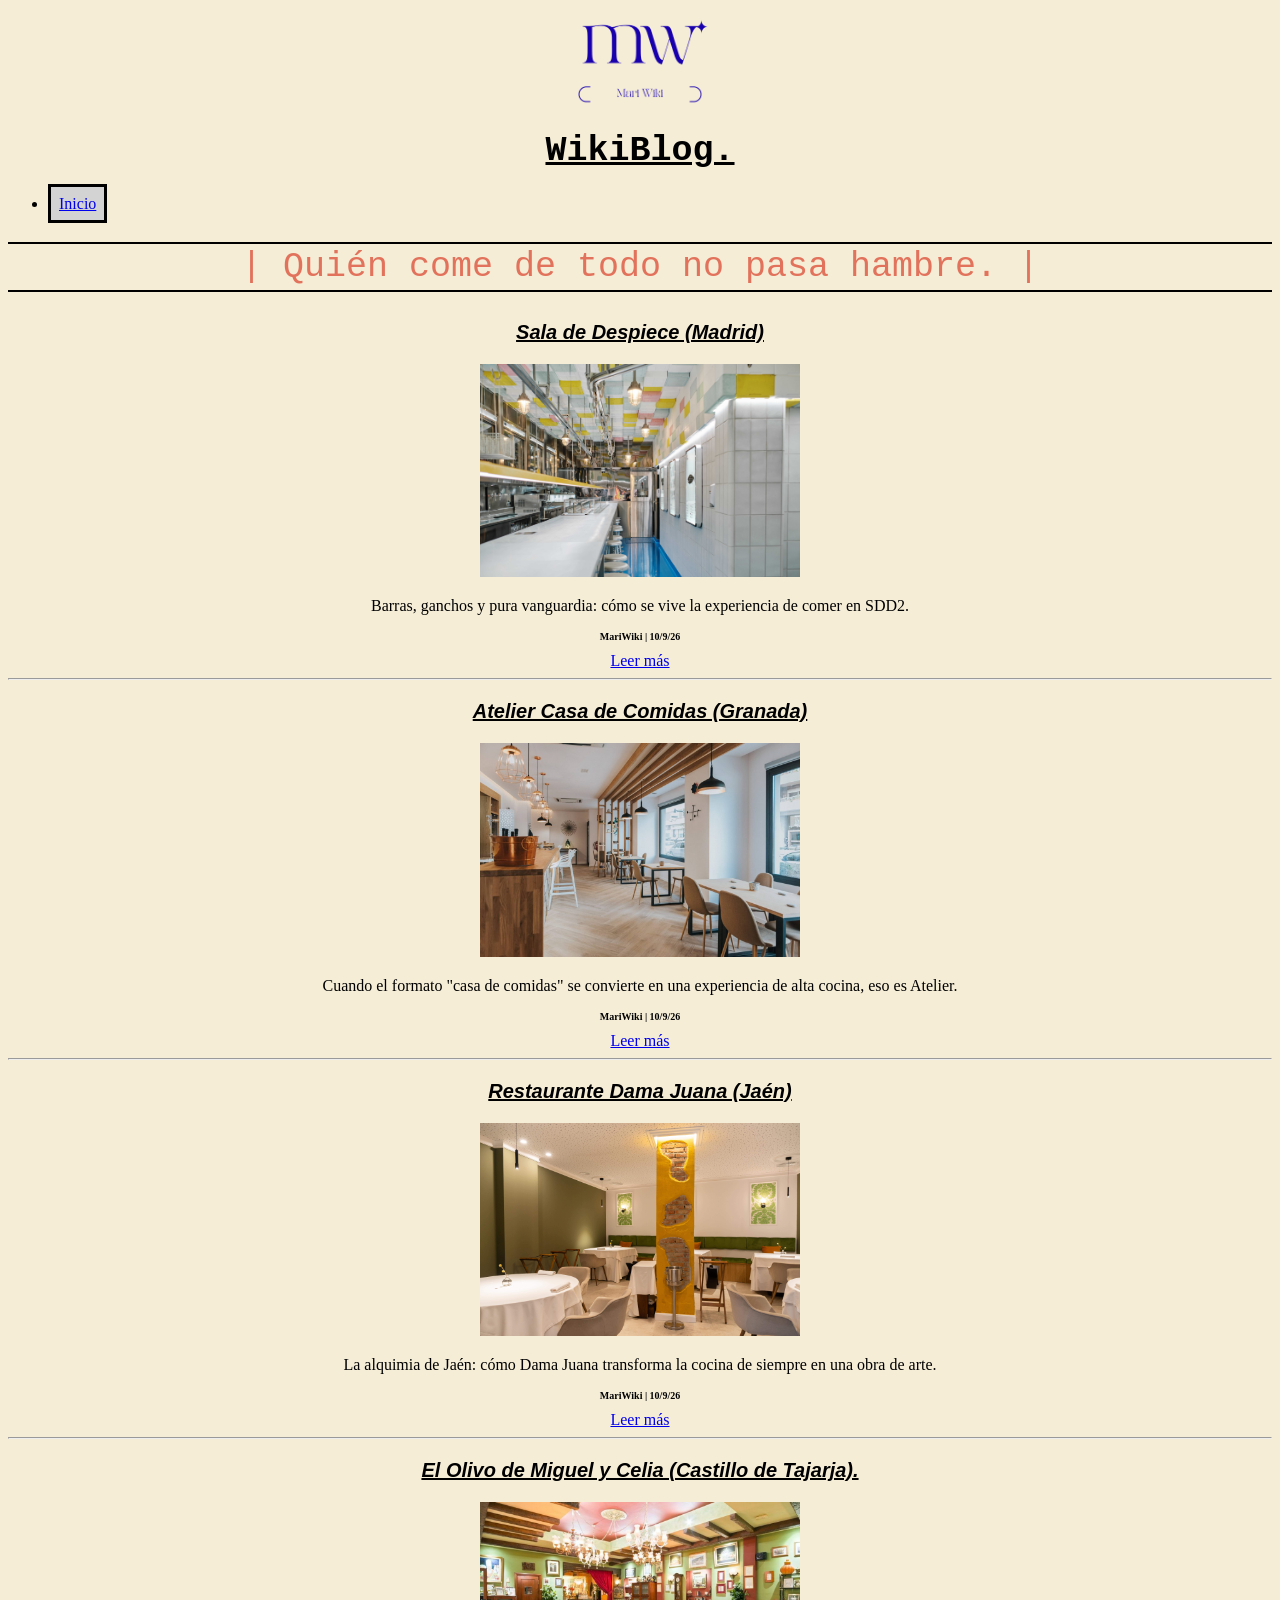
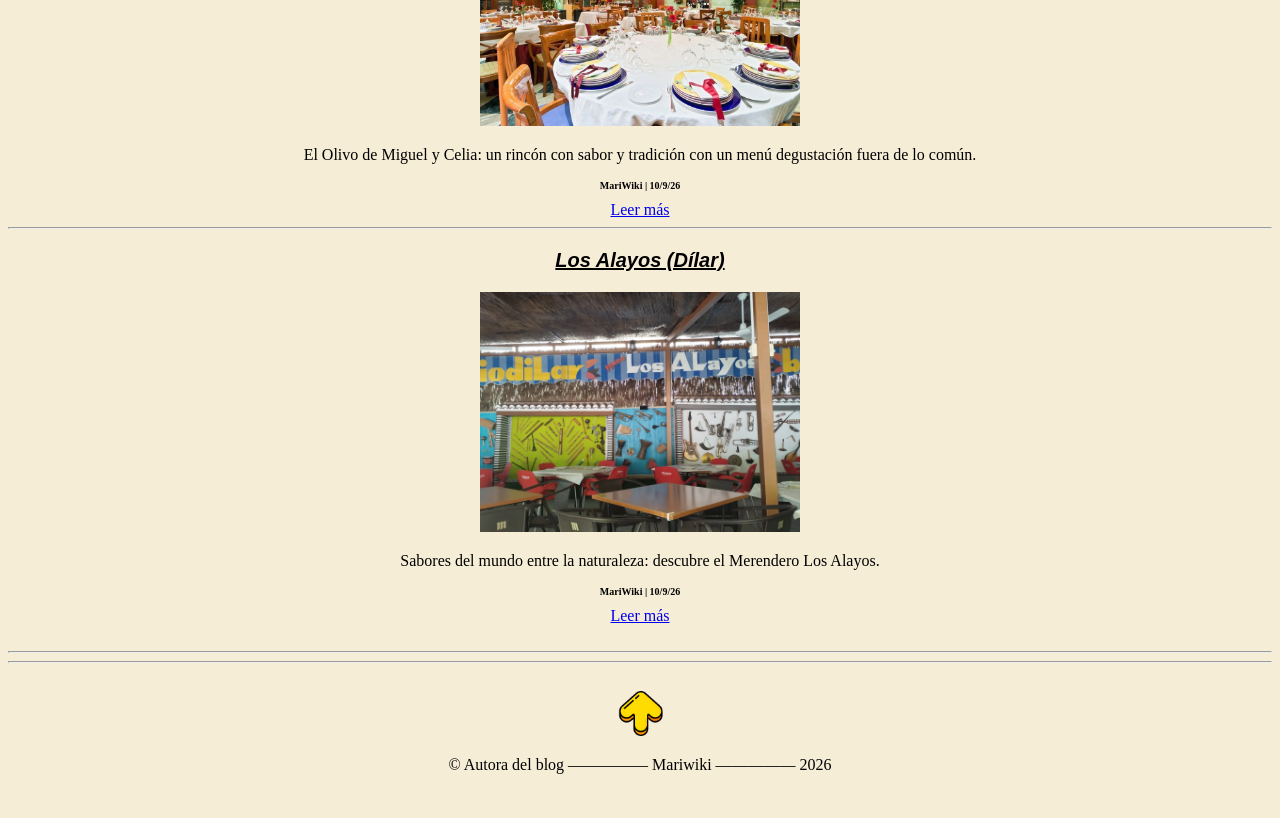
<file: index.html>
<!DOCTYPE html>
<html lang="es">
  <head>
    <meta charset="UTF-8">
    <title>Mi blog  |  Inicio</title>
    <link rel="stylesheet" href="css/estilos.css">
  </head>

  <body>
    <header>
      <img src="img/mw_logo_photopea.png" alt="Logotipo MW" width="18%" height="18%" class="logocentrado">

      <h1>WikiBlog.</h1>
    <nav>
      <ul>
        <li><a href="index.html" id="Inicio" class="caja">Inicio</a></li>
      </ul>
    </nav>  
      
    </header>

       <h2>| Quién come de todo no pasa hambre. |</h2>
         
    <main>
      <section>
        <article>
         <div>
          <h3>Sala de Despiece (Madrid)</h3>
          <img src="img/sdd2.jpg" alt="Sala de Despiece 2" width="40%" height="40%">
            <p>Barras, ganchos y pura vanguardia: cómo se vive la experiencia de comer en SDD2.</p>
            <p class="metadatos">MariWiki  |   10/9/26</p>
          <a href="entrada1.html">Leer más</a>
         </div>
        </article> 
<hr>      
        <article>
         <div>
          <h3>Atelier Casa de Comidas (Granada)</h3>
          <img src="img/acc.jpg" alt="Atelier Casa de Comidas" width="40%" height="40%">
            <p>Cuando el formato "casa de comidas" se convierte en una experiencia de alta cocina, eso es Atelier.</p>
            <p class="metadatos">MariWiki  |   10/9/26</p>
          <a href="entrada2.html">Leer más</a>
          </div>
        </article>
<hr>
        <article>
         <div>
          <h3>Restaurante Dama Juana (Jaén)</h3>
          <img src="img/rdj.jpg" alt="Restaurante Dama Juana" width="40%" height="40%">
            <p>La alquimia de Jaén: cómo Dama Juana transforma la cocina de siempre en una obra de arte.</p>
            <p class="metadatos">MariWiki  |   10/9/26</p>
          <a href="entrada3.html">Leer más</a>
         </div>
        </article> 
<hr>
        <article>
         <div>
          <h3>El Olivo de Miguel y Celia (Castillo de Tajarja).</h3>
           <img src="img/elolivo.jpg" alt="El olivo de Miguel y Celia" width="40%" height="40%">
            <p>El Olivo de Miguel y Celia: un rincón con sabor y tradición con un menú degustación fuera de lo común.</p>
            <p class="metadatos">MariWiki  |   10/9/26</p>
          <a href="entrada4.html">Leer más</a>
         </div>
        </article> 
<hr>   
        <article>
         <div>
          <h3>Los Alayos (Dílar)</h3>
          <img src="img/alayos.jpg" alt="Merendero Los Alayos" width="40%" height="40%">
            <p>Sabores del mundo entre la naturaleza: descubre el Merendero Los Alayos.</p>
            <p class="metadatos">MariWiki  |   10/9/26</p>
            <a href="entrada5.html">Leer más</a>
         </div>
        </article>  

      </section>
<br>
<hr>

    </main>
<hr>

    <footer>
      <a href="#Inicio"><img src="img/flecha.png" width="45px" height="auto"></a>
      <p>© Autora del blog ————— Mariwiki ————— 2026</p>
    </footer>

    
  </body>

</html>
</file>
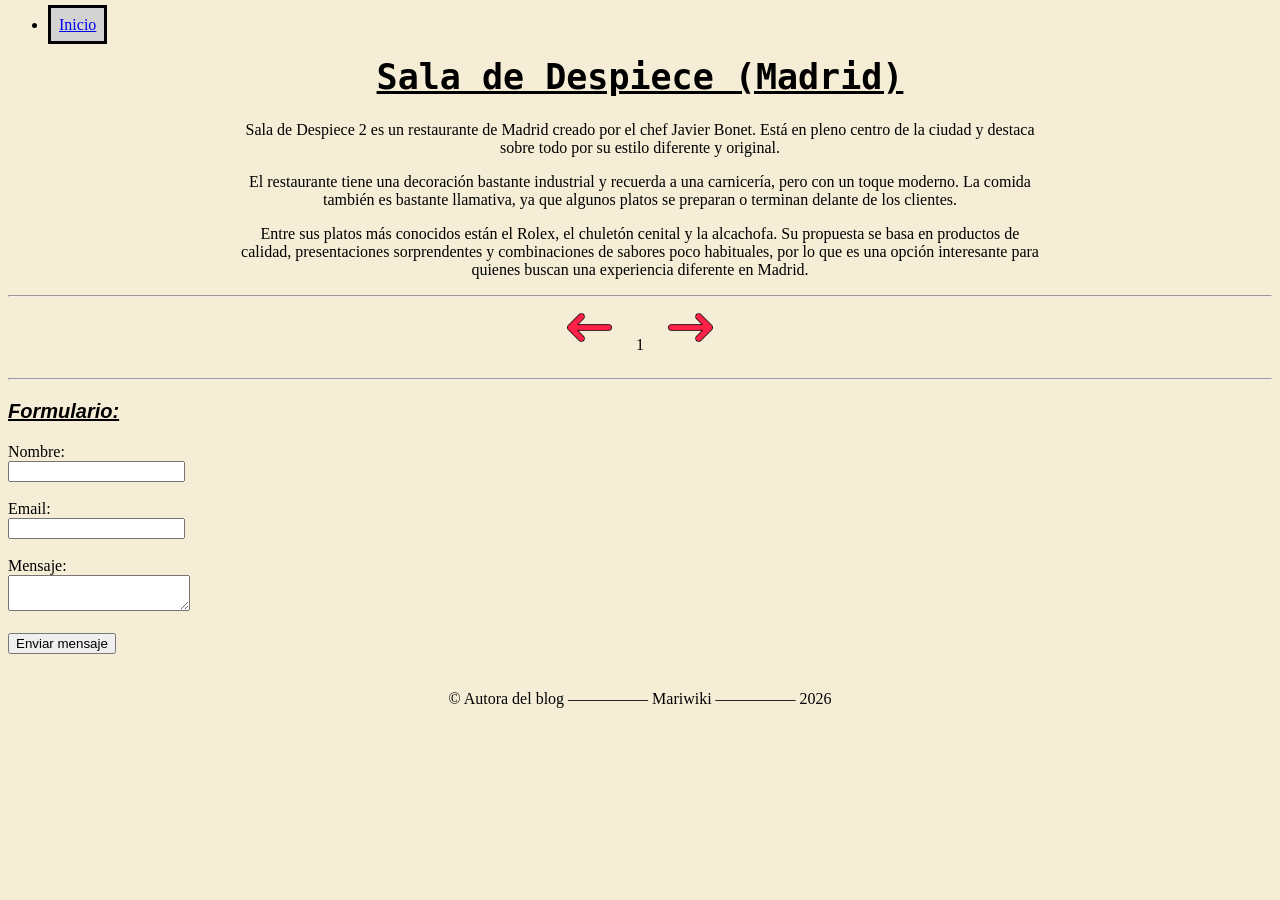
<file: entrada1.html>
<!DOCTYPE html>
<html lang="es">
  <head>
    <meta charset="UTF-8">
    <title>Sala de Despiece (Madrid)</title>
    <link rel="stylesheet" href="css/estilos.css">
  </head>

  <body>
    <header>

    <nav>
      <ul>
        <li><a href="index.html" id="Inicio" class="caja">Inicio</a></li>
      </ul>
    </nav>  

      <h1>Sala de Despiece (Madrid)</h1>

    </header>

    <main>
      <section>
        <article>
         <div>
            <p>Sala de Despiece 2 es un restaurante de Madrid creado por el chef Javier Bonet. Está en pleno centro de la ciudad y destaca sobre todo por su estilo diferente y original.</p>
            <p>El restaurante tiene una decoración bastante industrial y recuerda a una carnicería, pero con un toque moderno. La comida también es bastante llamativa, ya que algunos platos se preparan o terminan delante de los clientes.</p>
            <p>Entre sus platos más conocidos están el Rolex, el chuletón cenital y la alcachofa. Su propuesta se basa en productos de calidad, presentaciones sorprendentes y combinaciones de sabores poco habituales, por lo que es una opción interesante para quienes buscan una experiencia diferente en Madrid.</p>
        </div>
    </article>
     </section>
    <hr> 
        <div class="flechas"> 
          <a href="index.html"><img src="img/logoflechaizq.png" width="45px" height="auto"></a>
          <p>1</p>
          <a href="entrada2.html"><img src="img/logoflechadch.png" width="45px" height="auto"></a>
        </div>
      
   
<hr>   
      <form>
        <h3>Formulario:</h3>
          <label>Nombre:</label>
          <br>
          <input type="text">
          <br><br>
          <label>Email:</label>
          <br>
          <input type="email">
          <br><br>
          <label>Mensaje:</label>
          <br>
          <textarea></textarea>
          <br><br>
          <input type="submit" value="Enviar mensaje">     

      </form>
      </main>
    <footer>
      <p>© Autora del blog ————— Mariwiki ————— 2026</p>
    </footer>

        
  </body>

</html>
</file>
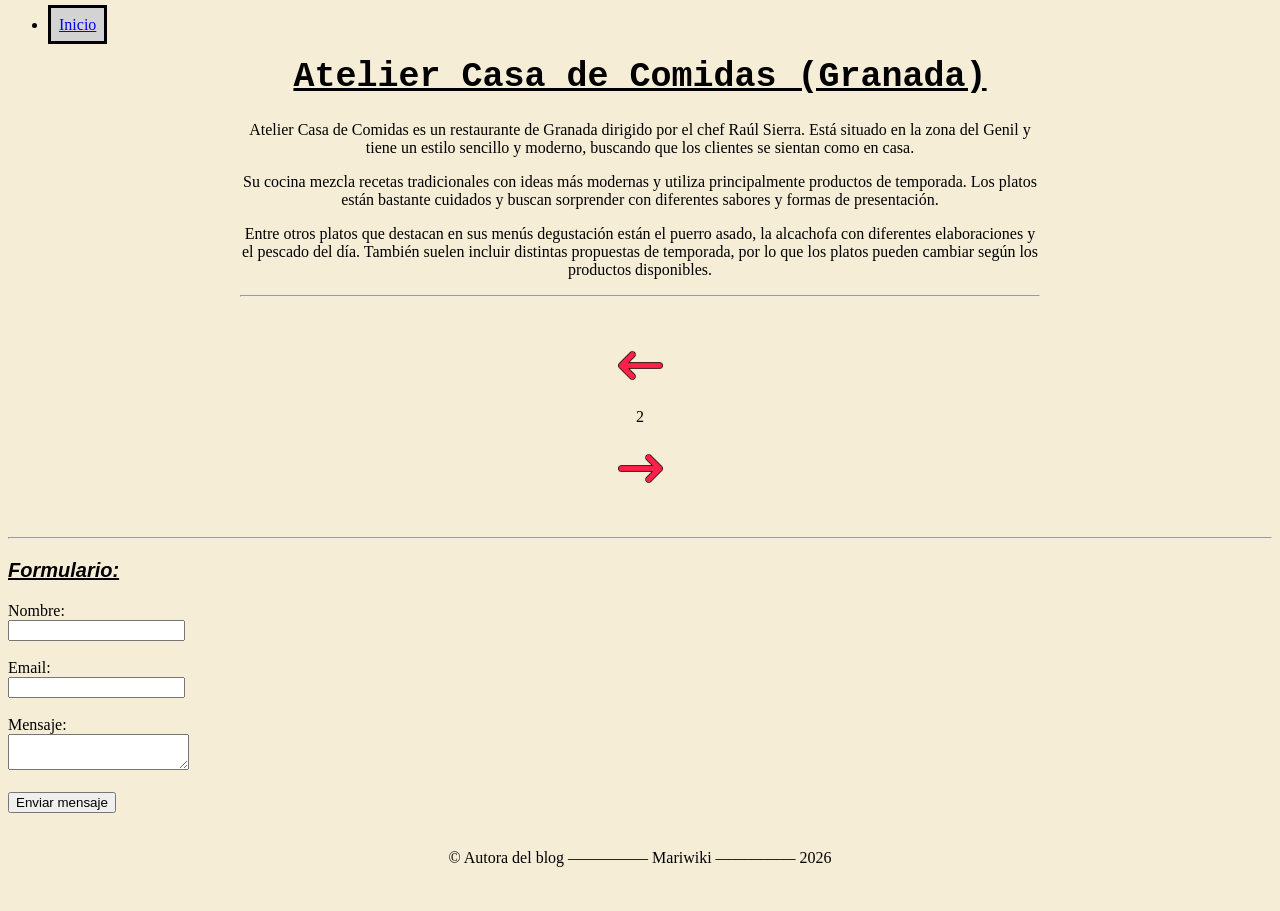
<file: entrada2.html>
<!DOCTYPE html>
<html lang="es">
  <head>
    <meta charset="UTF-8">
    <title>Atelier Casa de Comidas (Granada)</title>
    <link rel="stylesheet" href="css/estilos.css">
  </head>

  <body>
    <header>

     <nav>
      <ul>
        <li><a href="index.html" id="Inicio" class="caja">Inicio</a></li>
      </ul>
    </nav>  

      <h1>Atelier Casa de Comidas (Granada)</h1>


    </header>

    <main>
      <section>
        <article>
          <div>
        <p>Atelier Casa de Comidas es un restaurante de Granada dirigido por el chef Raúl Sierra. Está situado en la zona del Genil y tiene un estilo sencillo y moderno, buscando que los clientes se sientan como en casa.</p>

        <p>Su cocina mezcla recetas tradicionales con ideas más modernas y utiliza principalmente productos de temporada. Los platos están bastante cuidados y buscan sorprender con diferentes sabores y formas de presentación.</p>

        <p>Entre otros platos que destacan en sus menús degustación están el puerro asado, la alcachofa con diferentes elaboraciones y el pescado del día. También suelen incluir distintas propuestas de temporada, por lo que los platos pueden cambiar según los productos disponibles.</p>
          </div>
<hr>      
         <div class="flechas">

           <a href="entrada1.html"><img src="img/logoflechaizq.png" width="45px" height="auto"></a>2<a href="entrada3.html"><img src="img/logoflechadch.png" width="45px" height="auto"></a>

         </div> 
       </article>
     </section>
    
<hr>   
      <form>
        <h3>Formulario:</h3>
          <label>Nombre:</label>
          <br>
          <input type="text">
          <br><br>
          <label>Email:</label>
          <br>
          <input type="email">
          <br><br>
          <label>Mensaje:</label>
          <br>
          <textarea></textarea>
          <br><br>
          <input type="submit" value="Enviar mensaje">     
      </form>
    </main>
    <footer>
      <p>© Autora del blog ————— Mariwiki ————— 2026</p>
    </footer>
        
  </body>

</html>
</file>
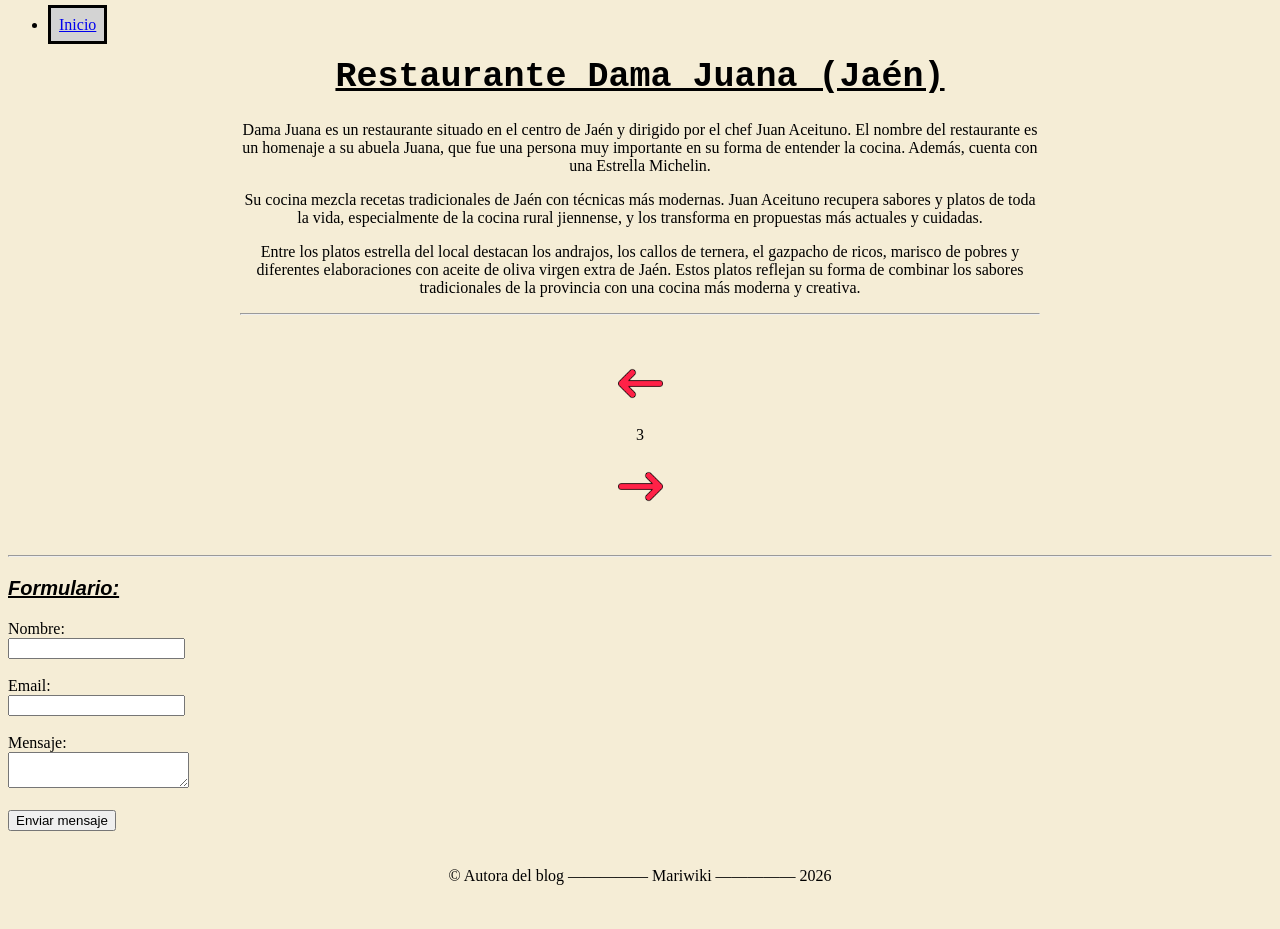
<file: entrada3.html>
<!DOCTYPE html>
<html lang="es">
  <head>
    <meta charset="UTF-8">
    <title>Restaurante Dama Juana (Jaén)</title>
    <link rel="stylesheet" href="css/estilos.css">
  </head>

  <body>
    <header>

     <nav>
      <ul>
        <li><a href="index.html" id="Inicio" class="caja">Inicio</a></li>
      </ul>
    </nav>  

      <h1>Restaurante Dama Juana (Jaén)</h1>
      

    </header>

    <main>
      <section>
        <article>
          <div>
            <p>Dama Juana es un restaurante situado en el centro de Jaén y dirigido por el chef Juan Aceituno. El nombre del restaurante es un homenaje a su abuela Juana, que fue una persona muy importante en su forma de entender la cocina. Además, cuenta con una Estrella Michelin.</p>

            <p>Su cocina mezcla recetas tradicionales de Jaén con técnicas más modernas. Juan Aceituno recupera sabores y platos de toda la vida, especialmente de la cocina rural jiennense, y los transforma en propuestas más actuales y cuidadas.</p>

            <p>Entre los platos estrella del local destacan los andrajos, los callos de ternera, el gazpacho de ricos, marisco de pobres y diferentes elaboraciones con aceite de oliva virgen extra de Jaén. Estos platos reflejan su forma de combinar los sabores tradicionales de la provincia con una cocina más moderna y creativa.</p>
          </div>
<hr>      
         <div class="flechas">

           <a href="entrada2.html"><img src="img/logoflechaizq.png" width="45px" height="auto"></a>3<a href="entrada4.html"><img src="img/logoflechadch.png" width="45px" height="auto"></a>

         </div> 
       </article>
     </section>

<hr>   
      <form>
        <h3>Formulario:</h3>
          <label>Nombre:</label>
          <br>
          <input type="text">
          <br><br>
          <label>Email:</label>
          <br>
          <input type="email">
          <br><br>
          <label>Mensaje:</label>
          <br>
          <textarea></textarea>
          <br><br>
          <input type="submit" value="Enviar mensaje">     
      </form>      
    </main>

    <footer>
      <p>© Autora del blog ————— Mariwiki ————— 2026</p>
    </footer>
        
  </body>

</html>
</file>
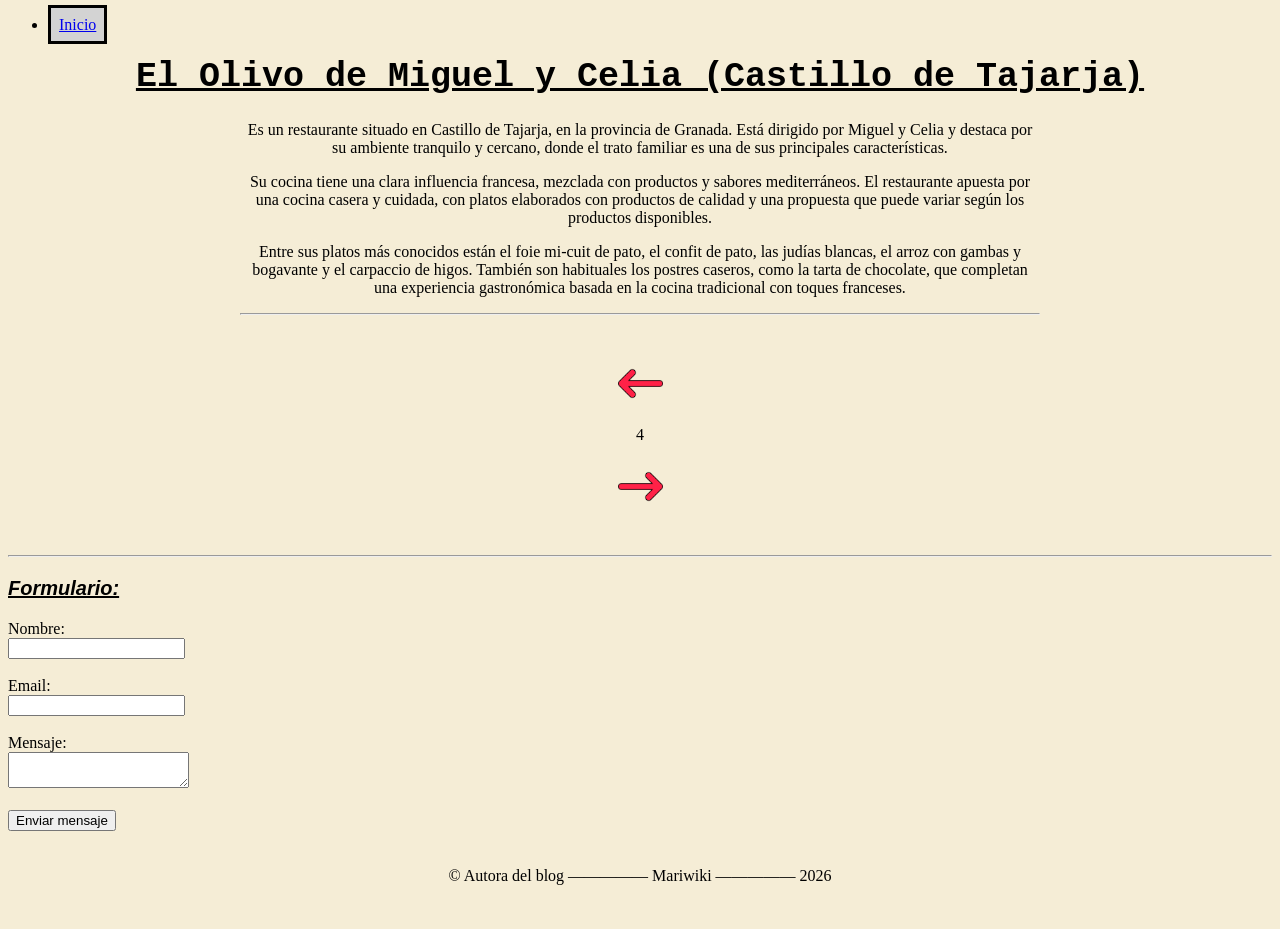
<file: entrada4.html>
<!DOCTYPE html>
<html lang="es">
  <head>
    <meta charset="UTF-8">
    <title>El Olivo de Miguel y Celia (Castillo de Tajarja</title>
    <link rel="stylesheet" href="css/estilos.css">
  </head>

  <body>
    <header>

    <nav>
      <ul>
        <li><a href="index.html" id="Inicio" class="caja">Inicio</a></li>
      </ul>
    </nav>  

      <h1>El Olivo de Miguel y Celia (Castillo de Tajarja)</h1>

    </header>

        <main>

    <main>
      <section>
        <article>
          <div>
            <p>Es un restaurante situado en Castillo de Tajarja, en la provincia de Granada. Está dirigido por Miguel y Celia y destaca por su ambiente tranquilo y cercano, donde el trato familiar es una de sus principales características.</p>

            <p>Su cocina tiene una clara influencia francesa, mezclada con productos y sabores mediterráneos. El restaurante apuesta por una cocina casera y cuidada, con platos elaborados con productos de calidad y una propuesta que puede variar según los productos disponibles.</p>

            <p>Entre sus platos más conocidos están el foie mi-cuit de pato, el confit de pato, las judías blancas, el arroz con gambas y bogavante y el carpaccio de higos. También son habituales los postres caseros, como la tarta de chocolate, que completan una experiencia gastronómica basada en la cocina tradicional con toques franceses.</p>
          </div>
<hr>      
         <div class="flechas">
           <a href="entrada3.html"><img src="img/logoflechaizq.png" width="45px" height="auto"></a>4<a href="entrada5.html"><img src="img/logoflechadch.png" width="45px" height="auto"></a>
         </div> 
       </article>
     </section>
    
<hr>   
      <form>
        <h3>Formulario:</h3>
          <label>Nombre:</label>
          <br>
          <input type="text">
          <br><br>
          <label>Email:</label>
          <br>
          <input type="email">
          <br><br>
          <label>Mensaje:</label>
          <br>
          <textarea></textarea>
          <br><br>
          <input type="submit" value="Enviar mensaje">     
      </form>
    </main>
    <footer>
      <p>© Autora del blog ————— Mariwiki ————— 2026</p>
    </footer>
        
  </body>

</html>
</file>
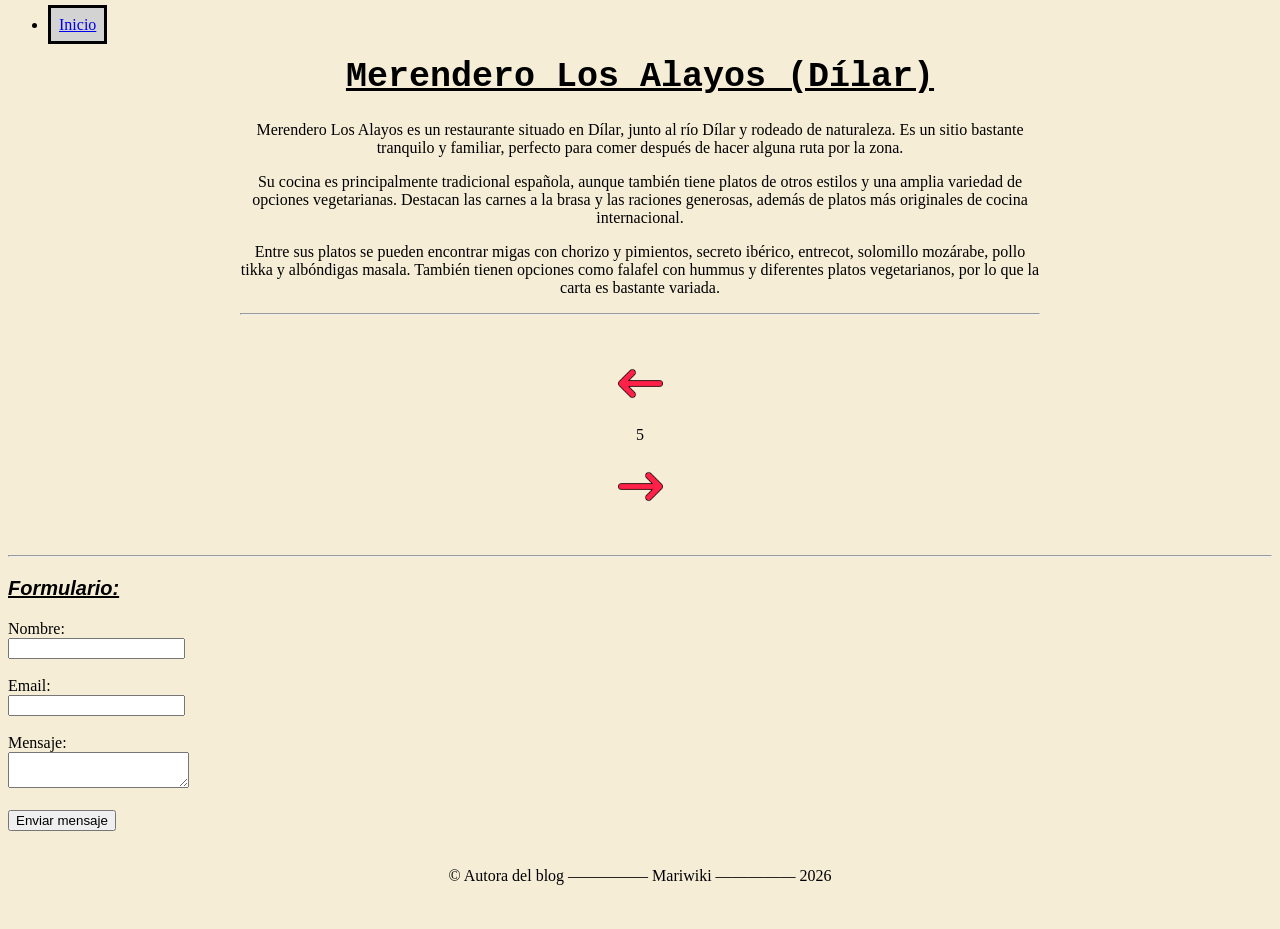
<file: entrada5.html>
<!DOCTYPE html>
<html lang="es">
  <head>
    <meta charset="UTF-8">
    <title>Merendero Los Alayos (Dílar)</title>
    <link rel="stylesheet" href="css/estilos.css">
  </head>

  <body>
    <header>

    <nav>
      <ul>
        <li><a href="index.html" id="Inicio" class="caja">Inicio</a></li>
      </ul>
    </nav>  

      <h1>Merendero Los Alayos (Dílar)</h1>
      

    </header>

      <main>
       <section>
        <article>
          <div>
            <p>Merendero Los Alayos es un restaurante situado en Dílar, junto al río Dílar y rodeado de naturaleza. Es un sitio bastante tranquilo y familiar, perfecto para comer después de hacer alguna ruta por la zona.</p>

            <p>Su cocina es principalmente tradicional española, aunque también tiene platos de otros estilos y una amplia variedad de opciones vegetarianas. Destacan las carnes a la brasa y las raciones generosas, además de platos más originales de cocina internacional.</p>

            <p>Entre sus platos se pueden encontrar migas con chorizo y pimientos, secreto ibérico, entrecot, solomillo mozárabe, pollo tikka y albóndigas masala. También tienen opciones como falafel con hummus y diferentes platos vegetarianos, por lo que la carta es bastante variada.</p>       
          </div>
      
          <div class="flechas">
<hr>
             <a href="entrada4.html"><img src="img/logoflechaizq.png" width="45px" height="auto"></a>5<a href="index.html"><img src="img/logoflechadch.png" width="45px" height="auto"></a>

          </div> 
       </article>
     </section>

<hr>   
      <form>
        <h3>Formulario:</h3>
          <label>Nombre:</label>
          <br>
          <input type="text">
          <br><br>
          <label>Email:</label>
          <br>
          <input type="email">
          <br><br>
          <label>Mensaje:</label>
          <br>
          <textarea></textarea>
          <br><br>
          <input type="submit" value="Enviar mensaje">     
      </form>
     </main>
     
    <footer>
      <p>© Autora del blog ————— Mariwiki ————— 2026</p>
    </footer>
        
  </body>

</html>
</file>
<file: css/estilos.css>
.caja {
    
	border:solid black;
	background-color:lightgrey;
	padding:8px;
	box-sizing:border-box;

}

 h1 {
 	text-decoration: underline; 
 	font-size:35px;
    font-family: Monaco, monospace;
    text-align:center;
  }

 h2 {
 	font-size:35px;
 	color:#E2725B;
 	font-weight:500;
 	border-top:2px solid black;
 	border-bottom:2px solid black;
 	text-align:center;
 	padding:3px;
 	font-family:monospace;

 }

 body {
 	background-color:#F5EDD6;
 }

 h3 {

  	font-family: Arial, sans-serif;
  	font-size:20px;
  	font-weight: bold;
  	font-style: italic;
  	text-decoration: underline;
 }

 .logocentrado {
 	display: block;
    margin-left: auto;
    margin-right: auto;
 }

 .metadatos {
 	font-size: 10px;
  	font-weight: bold;
 }
 
footer {
  text-align: center;
  padding: 20px 0;
}

.flechas{
	text-align: center;
}

article {
  text-align: center;
  max-width: 800px;
  margin: 0 auto;
}

article img {
  display: block;
  max-width: 100%;
  height: auto;
  margin: 20px auto;
}

article p {
  text-align: center;
}

div.flechas p{
   display:inline-block;
}

div.flechas a{
   margin-right: 20px;
   margin-left: 20px;
}
</file>
